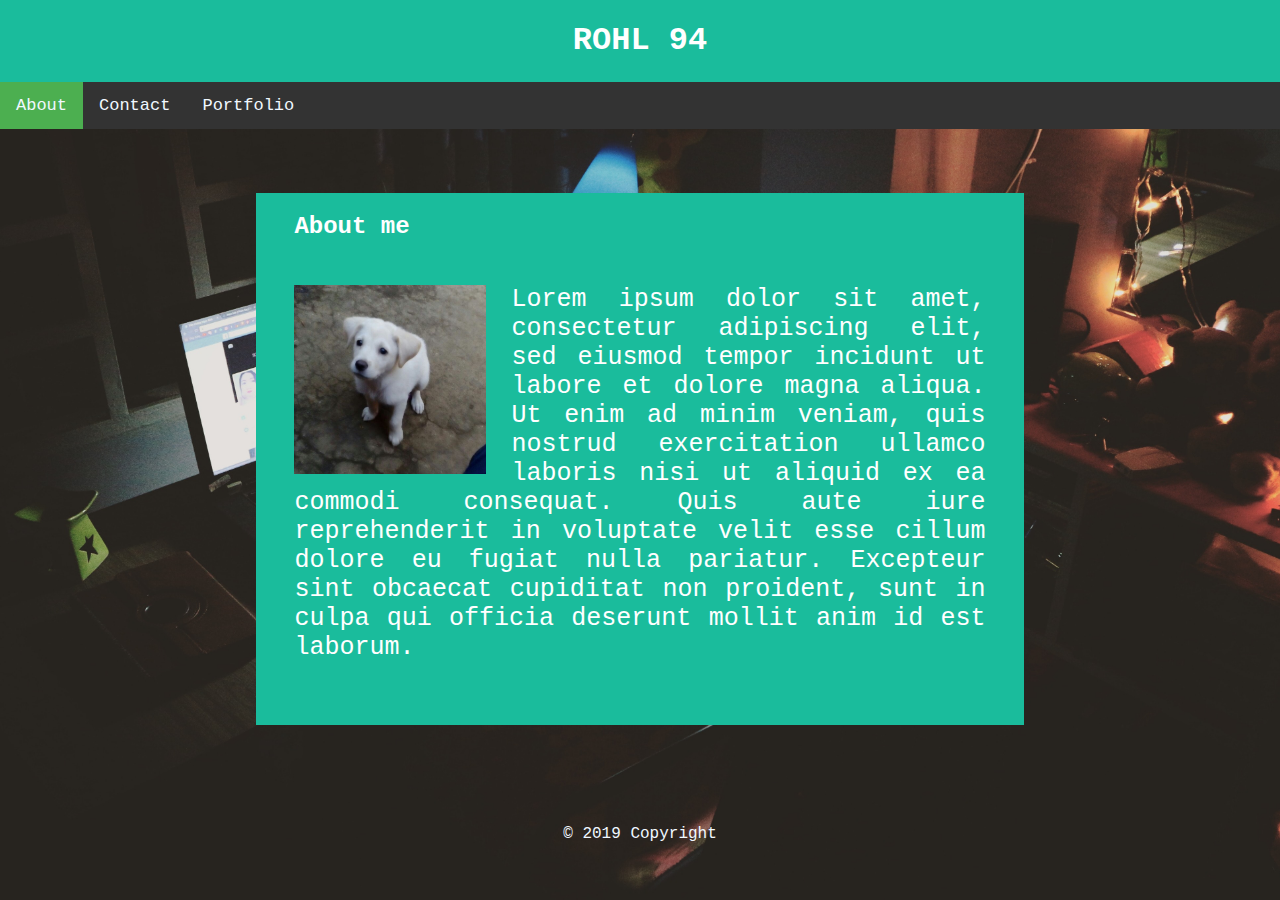
<file: Index.html>
<!DOCTYPE html>
<html lang="en">
<head>
    <meta charset="UTF-8">
    <meta name="viewport" content="width=device-width, initial-scale=1.0">
    <meta http-equiv="X-UA-Compatible" content="ie=edge">
    <link rel="stylesheet" href="Assets/CSS/IndexStyle.css">
    <title>Document</title>
</head>
<body>
    <div class="header">
        <h1>ROHL 94</h1>
    </div>
    <div class="topnav">
        <a href="Index.html" class="active">About</a>
        <a href="Contact.html">Contact</a>
        <a href="Gallery.html">Portfolio</a>
    </div>
    <div class="container">
        <div class="fondoabout">
            <div class="row">
                <h2 style="margin-left: 5%;color: white; font-weight: bold">About me</h2>
            </div>
            <div>
                <div class=" column profpic">
                    <img src="Assets/Images/IMG-20170520-WA0032.jpg" style="width:100%">
                </div>
                <p id="paragraph">Lorem ipsum dolor sit amet, consectetur adipiscing elit, 
                    sed eiusmod tempor incidunt ut labore et dolore magna aliqua. 
                    Ut enim ad minim veniam, quis nostrud exercitation ullamco 
                    laboris nisi ut aliquid ex ea commodi consequat. 
                    Quis aute iure reprehenderit in voluptate velit esse cillum 
                    dolore eu fugiat nulla pariatur. 
                    Excepteur sint obcaecat cupiditat non proident, 
                    sunt in culpa qui officia deserunt mollit anim id est laborum.</p>
            </div>
        </div>
    </div>
    <footer class="footer">
        <p>© 2019 Copyright</p>
    </footer> 
</body>
</html>
</file>
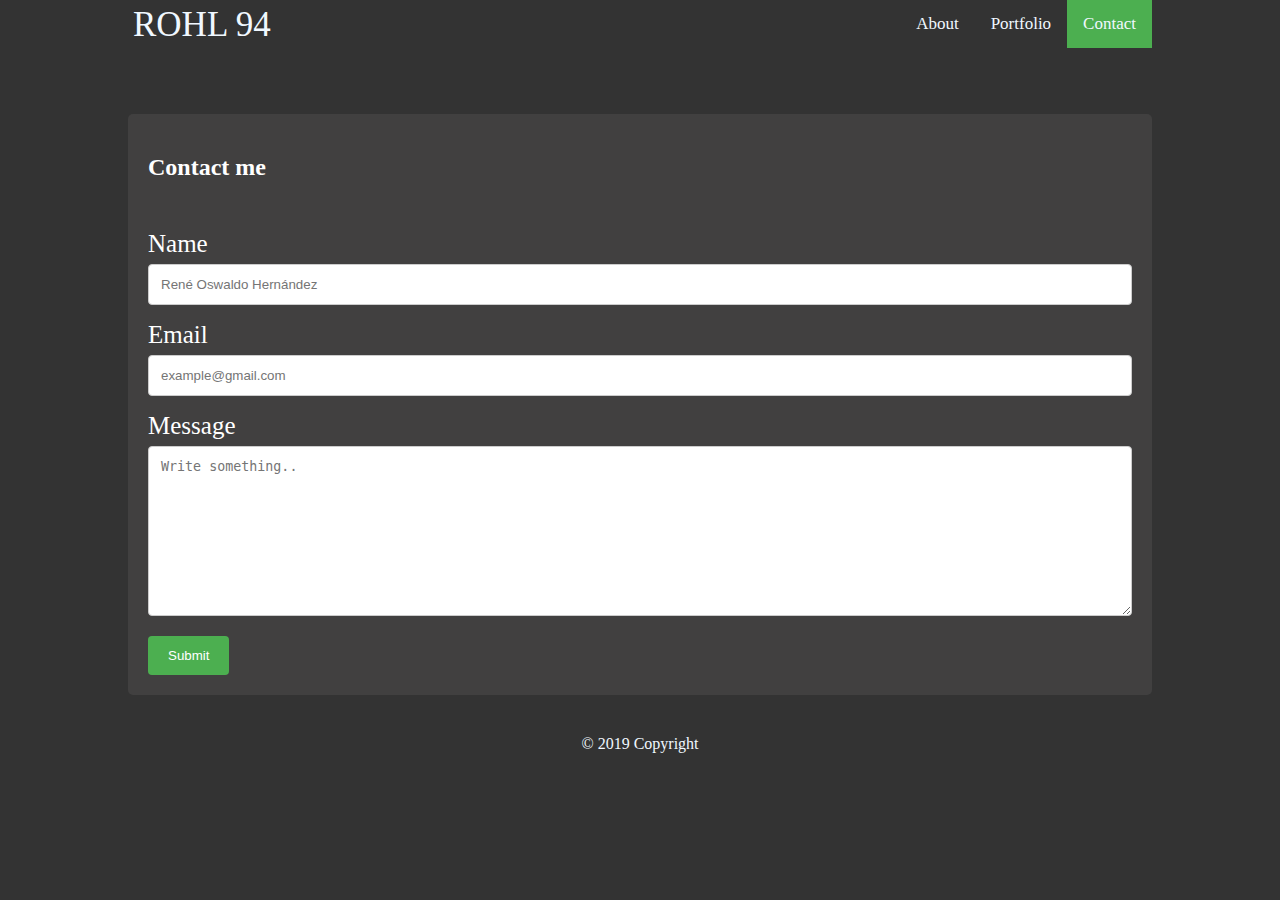
<file: Contact.html>
<!DOCTYPE html>
<html lang="en">
<head>
    <meta charset="UTF-8">
    <meta name="viewport" content="width=device-width, initial-scale=1.0">
    <meta http-equiv="X-UA-Compatible" content="ie=edge">
    <link rel="Stylesheet" href="Assets/CSS/ContactStyle.css">
    <title>Document</title>
</head>
<body>
    <div class="topnav">
        <div class="header">
            ROHL 94
        </div>
        <div class="navs">
            <a href="Contact.html" class="active">Contact</a>
            <a href="Gallery.html">Portfolio</a>
            <a href="Index.html">About</a>
        </div>
    </div>
    <div class="container">
        <form >
            <h2 style="margin-bottom: 5%; color: white; font-weight: bold">Contact me</h2>
            <label for="fname">Name</label>
            <input type="text" id="fname" name="firstname" placeholder="René Oswaldo Hernández">
            <label for="lname">Email</label>
            <input type="text" id="lname" name="lastname" placeholder="example@gmail.com">
            <label for="subject">Message</label>
            <textarea id="subject" name="subject" placeholder="Write something.." style="height:170px"></textarea>
            <input type="submit" value="Submit">
        </form>
    </div>
    <footer class="footer">
        <p>© 2019 Copyright</p>
    </footer>
</body>
</html>
</file>
<file: Assets/CSS/IndexStyle.css>
body {
    font-family: 'Courier New', Courier, monospace;
    margin: 0;
    background-image: url('../Images/BackgroundImage/workspace2.jpg ');
    background-size: cover;
    background-attachment: fixed;
    background-position: center;
    background-repeat: no-repeat;
}

.header {
    padding: 1px;
    text-align: center;
    background: #1abc9c;
    color: white;
}

.topnav {
    overflow: hidden;
    background-color: #333;
}
  
.topnav a {
    float: left;
    display: block;
    color: aliceblue;
    text-align: center;
    padding: 14px 16px;
    text-decoration: none;
    font-size: 17px;
}
  
.topnav  a:hover {
    background-color: #ddd;
    color: black;
}

.active {
    background-color: #4CAF50;
    color: white;
}

.container{
    background-color: #1abc9c;
    width: 60%;
    height: auto;
    margin-left: auto;
    margin-right: auto;
    margin-top: 5% 
}

.row {  
    display: -ms-flexbox; /* IE10 */
    display: flex;
    -ms-flex-wrap: wrap; /* IE10 */
    flex-wrap: wrap;
}

.profpic{
    float: left;
    width: 15%;
    margin-left: 5%;
    margin-right: 25px; 
}

.column {
    float: left;
    width: 25%;
}

#paragraph {
    margin-left: 5%;
    margin-right: 5%;
    font-size: 25px;
    text-align: justify;
    color: white;
}

.fondoabout {
    text-align: center;
    padding-bottom: 5%;
    width: 100%;
    height: auto;
}

footer{
    margin-top: 100px; 
    text-align: center;
    color: aliceblue;
}

@media screen and (max-width: 1200px) {
    .column {
        float: none;
        width: 50%;
    }
    #paragraph {
        margin-left: 5%;
        margin-right: 5%;
        font-size: 25px;
        text-align: center;
        color: white;
    }
}

@media screen and (max-width: 800px) {
    .column {
        float: none;
        width: 80%;
    }
    #paragraph {
        margin-left: 5%;
        margin-right: 5%;
        font-size: 25px;
        text-align: center;
        color: white;
    }
}
</file>
<file: Assets/CSS/ContactStyle.css>
.topnav {
    overflow: hidden;
    background-color: #333;
}

.header {
    float: left;
    text-align: left;
    font-size: 35px;
    padding: 5px 5px 5px 5px;
    color:aliceblue;
    margin-left:10%;
}

.navs{
    margin-right:10%;
}
  
.topnav a {
    float: right;
    display: block;
    color: aliceblue;
    text-align: center;
    padding: 14px 16px;
    text-decoration: none;
    font-size: 17px;
}
  
.topnav  a:hover {
    background-color: #ddd;
    color: black;
}

.active {
    background-color: #4CAF50;
    color: white;
}

body {
    font-family: 'Times New Roman', Times, serif;
    margin: 0;
    background-color: #333;
}

*{
    box-sizing: border-box;
}

.container{
    border-radius: 5px;
    background-color: rgb(65, 64, 64);
    padding: 20px;
    width: 80%;
    margin: auto;
    margin-top: 5%;
}

input[type=text], textarea {
    width: 100%;
    padding: 12px;
    border: 1px solid #ccc;
    border-radius: 4px;
    box-sizing: border-box;
    margin-top: 6px;
    margin-bottom: 16px;
    resize: vertical;
}
  
input[type=submit] {
    background-color: #4CAF50;
    color: white;
    padding: 12px 20px;
    border: none;
    border-radius: 4px;
    cursor: pointer;
}
  
input[type=submit]:hover {
    background-color: #45a049;
}
  
label{
    float: left;
    color: white;
    font-size: 25px;
}

footer{
    margin-top: 40px; 
    text-align: center;
    color: aliceblue;
}

@media screen and (max-width: 600px) {
    .topnav .navs {
        float: left;
        display: block;
        text-align: left;
        margin-left: 10%;
    }

    .header {
        float: left;
        text-align: left;
        font-size: 35px;
        color:aliceblue;
        margin-left:10%;
        height: auto;
    }
}
</file>
